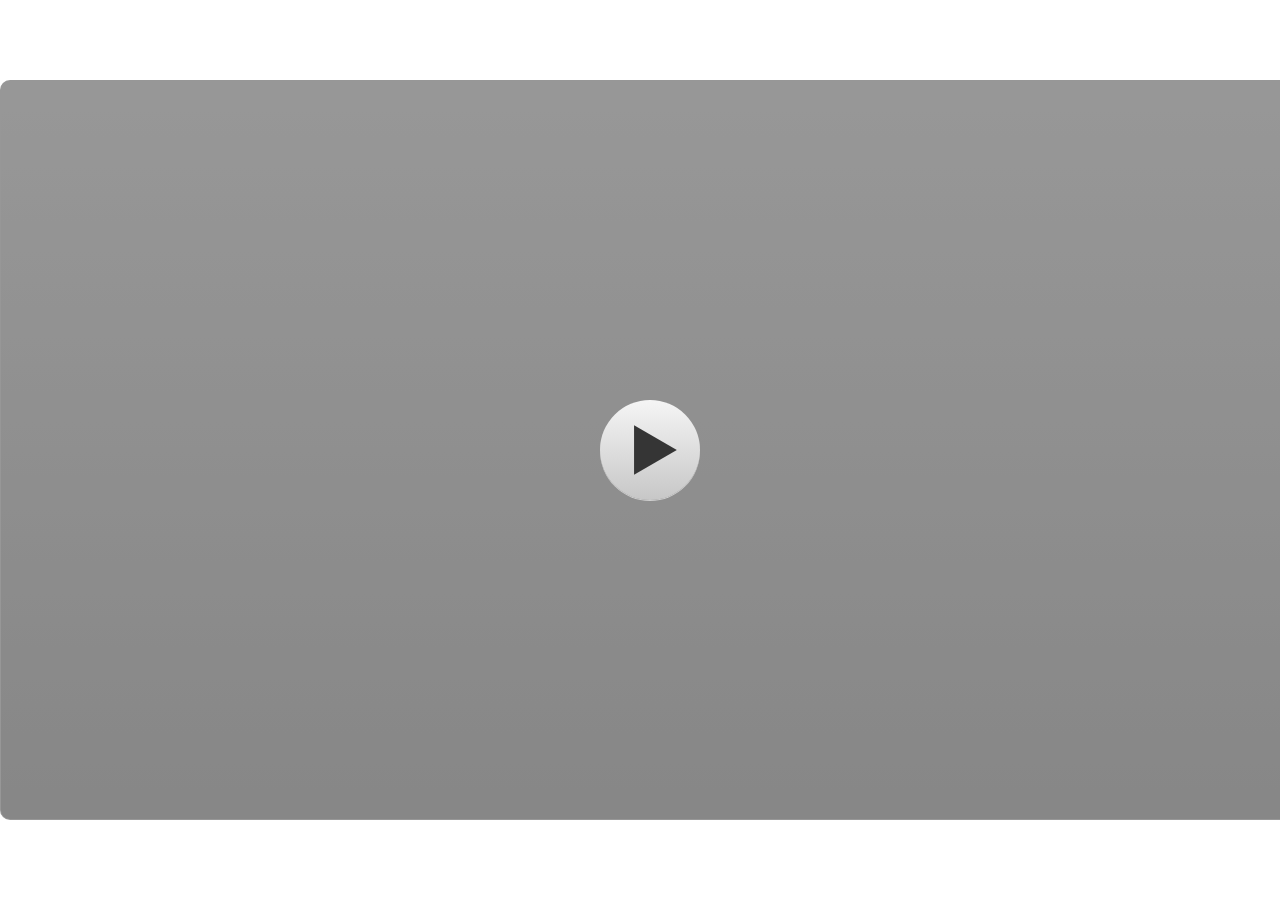
<file: index.html>
<!DOCTYPE html>
<html lang="en-US">
<head>
  <meta charset="utf-8">
  <!-- Created using Storyline 3 - http://www.articulate.com  -->
  <!-- version: 3.12.24693.0 -->
  <title>MPI_ADUM</title>
  <meta http-equiv="x-ua-compatible" content="IE=edge" />
  <meta name="viewport" content="width=device-width, initial-scale=1.0, user-scalable=no, shrink-to-fit=no, minimal-ui" />
  <meta name="apple-mobile-web-app-capable" content="yes" />
  <style>
    html, body { height: 100%; padding: 0; margin: 0 }
    #app { height: 100%; width: 100%; }
  </style>
  
  <script>window.THREE = { };</script>
</head>
<body style="background: #FFFFFF" class="cs-HTML theme-classic">
  <!-- 360 -->
  <script>!function(e){function n(e,i){return e.test(i)}function i(e){var i=e||navigator.userAgent,o=i.split("[FBAN");if(void 0!==o[1]&&(i=o[0]),this.apple={phone:n(t,i),ipod:n(d,i),tablet:!n(t,i)&&n(s,i),device:n(t,i)||n(d,i)||n(s,i)},this.amazon={phone:n(h,i),tablet:!n(h,i)&&n(a,i),device:n(h,i)||n(a,i)},this.android={phone:n(h,i)||n(b,i),tablet:!n(h,i)&&!n(b,i)&&(n(a,i)||n(r,i)),device:n(h,i)||n(a,i)||n(b,i)||n(r,i)},this.windows={phone:n(l,i),tablet:n(p,i),device:n(l,i)||n(p,i)},this.other={blackberry:n(f,i),blackberry10:n(u,i),opera:n(c,i),firefox:n(A,i),chrome:n(w,i),device:n(f,i)||n(u,i)||n(c,i)||n(A,i)||n(w,i)},this.seven_inch=n(v,i),this.any=this.apple.device||this.android.device||this.windows.device||this.other.device||this.seven_inch,this.phone=this.apple.phone||this.android.phone||this.windows.phone,this.tablet=this.apple.tablet||this.android.tablet||this.windows.tablet,"undefined"==typeof window)return this}function o(){var e=new i;return e.Class=i,e}var t=/iPhone/i,d=/iPod/i,s=/iPad/i,b=/(?=.*\bAndroid\b)(?=.*\bMobile\b)/i,r=/Android/i,h=/(?=.*\bAndroid\b)(?=.*\bSD4930UR\b)/i,a=/(?=.*\bAndroid\b)(?=.*\b(?:KFOT|KFTT|KFJWI|KFJWA|KFSOWI|KFTHWI|KFTHWA|KFAPWI|KFAPWA|KFARWI|KFASWI|KFSAWI|KFSAWA)\b)/i,l=/IEMobile/i,p=/(?=.*\bWindows\b)(?=.*\bARM\b)/i,f=/BlackBerry/i,u=/BB10/i,c=/Opera Mini/i,w=/(CriOS|Chrome)(?=.*\bMobile\b)/i,A=/(?=.*\bFirefox\b)(?=.*\bMobile\b)/i,v=new RegExp("(?:Nexus 7|BNTV250|Kindle Fire|Silk|GT-P1000)","i");"undefined"!=typeof module&&module.exports&&"undefined"==typeof window?module.exports=i:"undefined"!=typeof module&&module.exports&&"undefined"!=typeof window?module.exports=o():"function"==typeof define&&define.amd?define("isMobile",[],e.isMobile=o()):e.isMobile=o()}(this);
    window.isMobile.apple.tablet = window.isMobile.apple.tablet ||
      (navigator.platform === 'MacIntel' && navigator.maxTouchPoints > 1);
    window.isMobile.apple.device = window.isMobile.apple.device || window.isMobile.apple.tablet;
    window.isMobile.tablet = window.isMobile.tablet || window.isMobile.apple.tablet;
    window.isMobile.any = window.isMobile.any || window.isMobile.apple.tablet;
  </script>

  <div id="focus-sink" aria-hidden="true" tabIndex="-1"></div>

  <div id="preso"></div>
  <script>
    window.DS = {};
    window.globals = {
      DATA_PATH_BASE: '',
      HAS_FRAME: true,
      HAS_SLIDE: true,

      lmsPresent: false,
      tinCanPresent: false,
      cmi5Present: false,
      aoSupport: false,
      scale: 'noscale',
      captureRc: false,
      browserSize: 'fullscreen',
      bgColor: '#FFFFFF',
      features: 'AccessibleText,SettingsControl,TextStyleHyperlinks',
      themeName: 'classic',
      preloaderColor: '#FFFFFF',
      suppressAnalytics: false,
      productChannel: 'perpetual',
      publishSource: 'storyline',
      aid: '',
      cid: '2586e355-9981-4a65-8f4c-2fa9884437d4',
      playerVersion: '3.12.24693.0',
      maxIosVideoElements: 5,

      
      parseParams: function(qs) {
        if (window.globals.parsedParams != null) {
          return window.globals.parsedParams;
        }
        qs = (qs || window.location.search.substr(1)).split('+').join(' ');
        var params = {},
            tokens,
            re = /[?&]?([^=]+)=([^&]*)/g;

        while (tokens = re.exec(qs)) {
          params[decodeURIComponent(tokens[1]).trim()] =
            decodeURIComponent(tokens[2]).trim();
        }
        window.globals.parsedParams = params;
        return params;
      }

    };

    (function() {

      var classTypes = [ 'desktop', 'mobile', 'phone', 'tablet' ];

      var addDeviceClasses = function(prefix, testObj) {
        var curr, i;
        for (i = 0; i < classTypes.length; i++) {
          curr = classTypes[i];
          if (testObj[curr]) {
            document.body.classList.add(prefix + curr);
          }
        }
      };

      var params = window.globals.parseParams(),
          isDevicePreview = params.devicepreview === '1',
          isPhoneOverride = params.deviceType === 'phone' || (isDevicePreview && params.phone == '1'),
          isTabletOverride = (params.deviceType === 'tablet' || isDevicePreview) && !isPhoneOverride,
          isMobileOverride = isPhoneOverride || isTabletOverride;

      var deviceView = {
        desktop: !window.isMobile.any && !isMobileOverride,
        mobile: window.isMobile.any || isMobileOverride,
        phone: isPhoneOverride || (window.isMobile.phone && !isTabletOverride),
        tablet: isTabletOverride || window.isMobile.tablet
      };

      window.globals.deviceView = deviceView;
      window.isMobile.desktop = !window.isMobile.any;
      window.isMobile.mobile = window.isMobile.any;

      addDeviceClasses('view-', deviceView);

    })();
  </script>
  
  <script src='story_content/user.js' type=text/javascript></script>
  <div class="slide-loader"></div>

  <script type="text/javascript">
    if (window.globals.deviceView.isMobile) { var doc = document, loader = doc.body.querySelector('.slide-loader'); [ 1, 2, 3 ].forEach(function(n) { var d = doc.createElement('div'); d.style.backgroundColor = window.globals.preloaderColor; d.classList.add('mobile-loader-dot'); d.classList.add('dot' + n); loader.appendChild(d); }); }
  </script>

  <div class="mobile-load-title-overlay" style="display: none">
    <div class="mobile-load-title">MPI_ADUM</div>
  </div>

  <div class="mobile-chrome-warning"></div>

  <script>
    
    if (window.autoSpider && window.vInterfaceObject) {
      document.querySelector('.mobile-load-title-overlay').style.display = 'none';
    }
  </script>

  

  <link rel="stylesheet" href="html5/data/css/output.min.css" data-noprefix />
</body>
<script src="html5/lib/scripts/bootstrapper.min.js"></script>
</html>
</file>
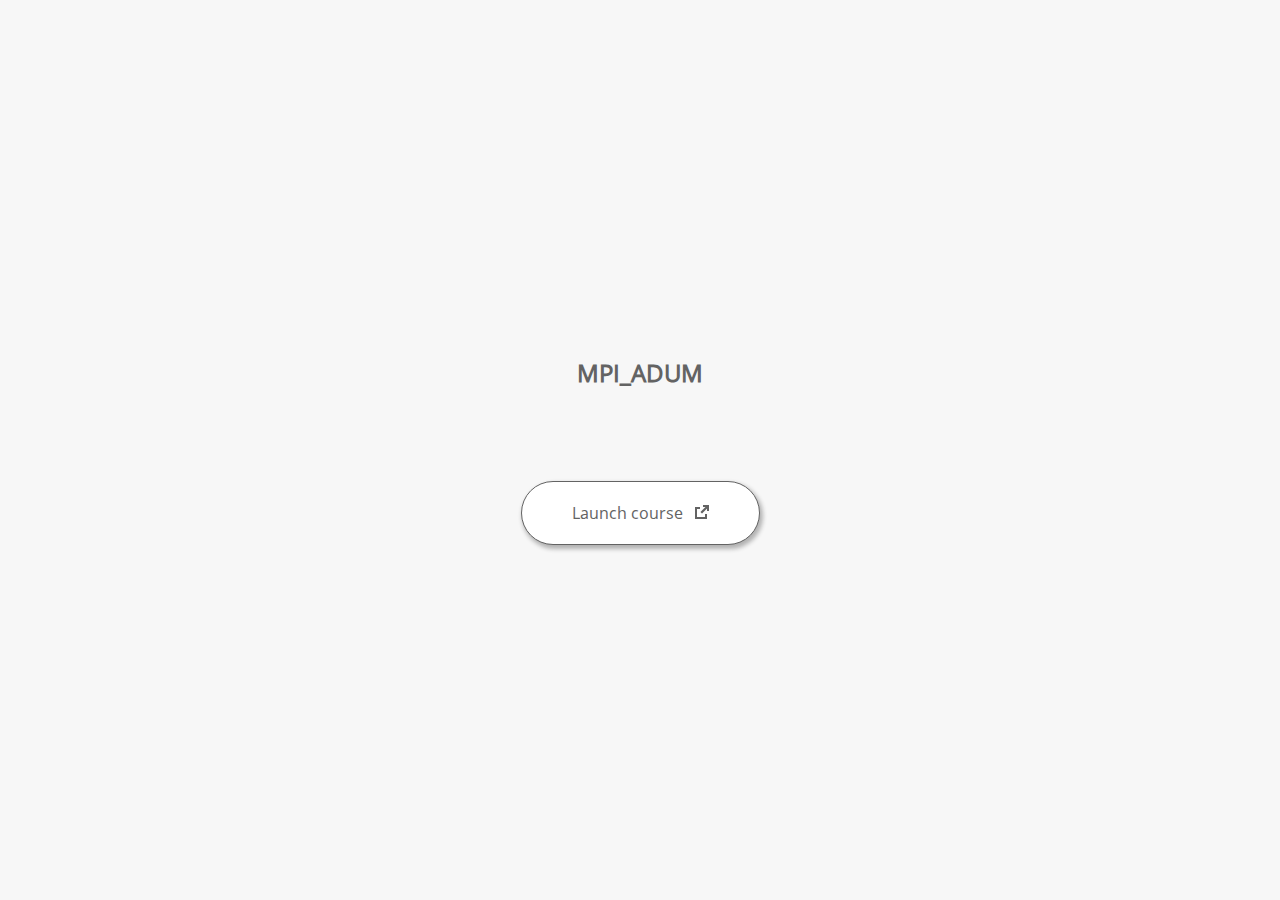
<file: launcher.html>
﻿<html lang="en-US">
	<head>
		<!-- Created using Storyline 3 - http://www.articulate.com  --> 
		<!-- version: 3.12.24693.0 --> 

		<title>MPI_ADUM</title>
    <style>
      @font-face {
        font-family: "Open Sans Full";
        font-style: normal;
        font-weight: 400;
        src: local("Open Sans"),
             local("OpenSans"),
             url(html5/lib/stylesheets/mobile-fonts/open-sans-regular.woff) format("woff")
      }
      body {
        background-color: #F7F7F7;
      }
      h1 {
        color: #636363;
        font-family: "Open Sans Full", Helvetica, sans-serif;
        font-size: 150%;
        margin-bottom: 92px;
        padding-bottom: 0;
      }

      button {
        background-color: #FFF;
        border: 1px solid #636363;
        border-radius: 80px;
        box-shadow: 2px 3px 4px 1px rgba(39, 39, 39, 0.33);
        color: #636363;
        font-family: "Open Sans Full", Helvetica, sans-serif;
        font-size: 100%;
        padding: 20px 50px;
      }
      img {
        height: 15px;
        width: 15px;
        margin-left: 8px;
      }
    </style>
		<script>
			
			/******************************************************************************/
			//
			// NOTE TO DEVELOPERS:
			// The following code should be integrated with your web page in order to open
			// the presentation in a new window.  To launch the presentation immediately, 
			// simply copy the code below into your web page.  To launch the presentation
			// when a button or link is clicked, call LaunchPresentation when the onClick
			// event is triggered.
			//
			/******************************************************************************/		
		
		
			var Safari =  (navigator.appVersion.indexOf("Safari") >= 0);
			
			var g_bChromeless = false;
			var g_bResizeable = false;
			var g_nContentWidth = 1300;
			var g_nContentHeight = 740;
			var g_strStartPage = "story.html" + document.location.search;
			var g_strBrowserSize = "fullscreen";
		
			function LaunchContent()
			{
				var nWidth = screen.availWidth;
				var nHeight = screen.availHeight;

				if (nWidth > g_nContentWidth && nHeight > g_nContentHeight && g_strBrowserSize != "fullscreen")
				{
					nWidth = g_nContentWidth;
					nHeight = g_nContentHeight;
					
					if (!Safari && !g_bChromeless)
					{
						nWidth += 17;
					}
				}

				// Build the options string
				var strOptions = "width=" + nWidth +",height=" + nHeight;
				if (g_bResizeable)
				{
					strOptions += ",resizable=yes"
				}
				else
				{
					strOptions += ",resizable=no"
				}

				if (g_bChromeless)
				{
					strOptions += ", status=0, toolbar=0, location=0, menubar=0, scrollbars=0";
				}
				else
				{
					strOptions += ", status=1, toolbar=1, location=1, menubar=1, scrollbars=1";
				}

				// Launch the URL
				if (Safari)
				{
					var oWnd = window.open("", "_blank", strOptions);
					oWnd.location = g_strStartPage;
				}
				else
				{
					window.open(g_strStartPage , "_blank", strOptions);
				}
			}

			
			
		</script>
		
	</head>
	
	<body onload="setTimeout('LaunchContent()', 100);">
		<center>
			<table width="100%" height="100%" border="0" cellpadding="0" cellspacing="0">
				<tr>
					<td>
						<center>
              <h1 tabIndex="-1">MPI_ADUM</h1>
							<button onclick="LaunchContent()" aria-label="Launch course: opens in new window">Launch course <img src="story_content/external_window.png" style="border-style: none; height: 14px; width: 14px;" tabIndex="-1" aria-hidden="true"/></button>
						</center>
					</td>
				</tr>
			</table>
		</center>
	</body>
</html>
</file>
